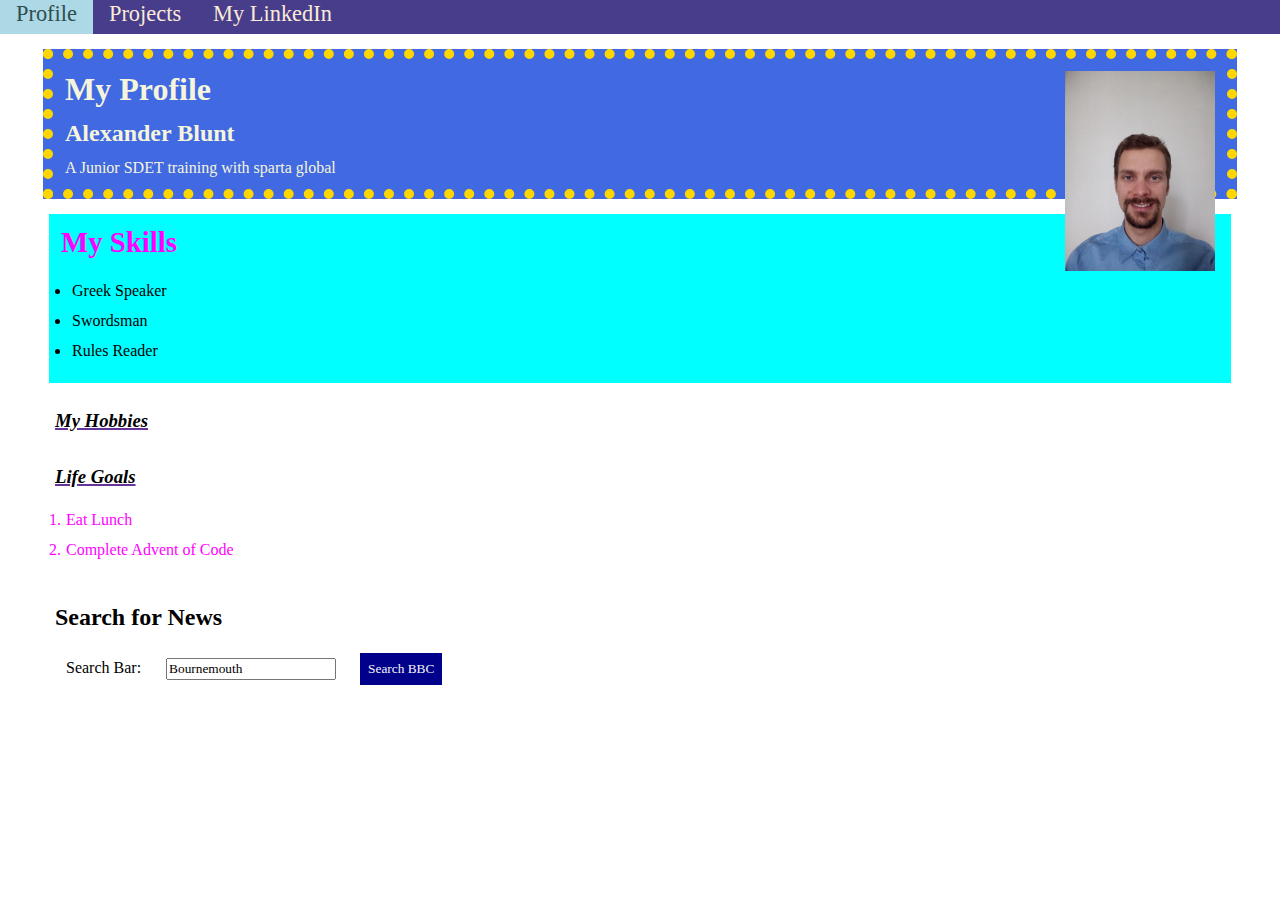
<file: WebDev/index.html>
<!DOCTYPE html>

<html lang="en">

<head>
    <meta charset="utf-8">
    <meta name="viewport" content="width=device-width, initial-scale=1.0">
    <meta name="author" content="Alexander Blunt">
    <meta name="description" content="A personal profile for Alexander Blunt">
    <title>My Profile</title>

    <link href="profile-style.css" rel="stylesheet">
</head>

<body>
    <nav>
        <a class="nav-button active" href="index.html">Profile</a>
        <a class="nav-button" href="projects.html">Projects</a>
        <a class="nav-button" href="https://www.linkedin.com/in/alexander-blunt-348857a8/" target="_blank">My
            LinkedIn</a>
    </nav>

    <div class="container">
        <header class="profile-header">
            <img alt="A profile picture of me" src="images/profilepic.jpg" height="200px">
            <h1>My Profile</h1>
            <h2>Alexander Blunt</h2>
            <p>A Junior SDET training with sparta global</p>
        </header>

        <section class="box1">
            <h3 id="myskills">My Skills</h3>
            <ul>
                <li>Greek Speaker</li>
                <li>Swordsman</li>
                <li>Rules Reader</li>
            </ul>
        </section>

        <section class="box2">
            <h3 class="subheading">My Hobbies</h3>
        </section>

        <section class="box2">
            <h3 class="subheading">Life Goals</h3>
            <ol>
                <li class="goal-li">Eat Lunch</li>
                <li class="goal-li">Complete Advent of Code</li>
            </ol>
        </section>

        <footer>
            <h2>Search for News</h3>
                <form action="https://www.bbc.co.uk/search" target="_blank">
                    <label for="searchbar">Search Bar: </label>
                    <input id="searchbar" type="text" name="q" value="Bournemouth">
                    <input class="clickable btn" type="submit" value="Search BBC">
                </form>
        </footer>
    </div>
</body>

</html>
</file>
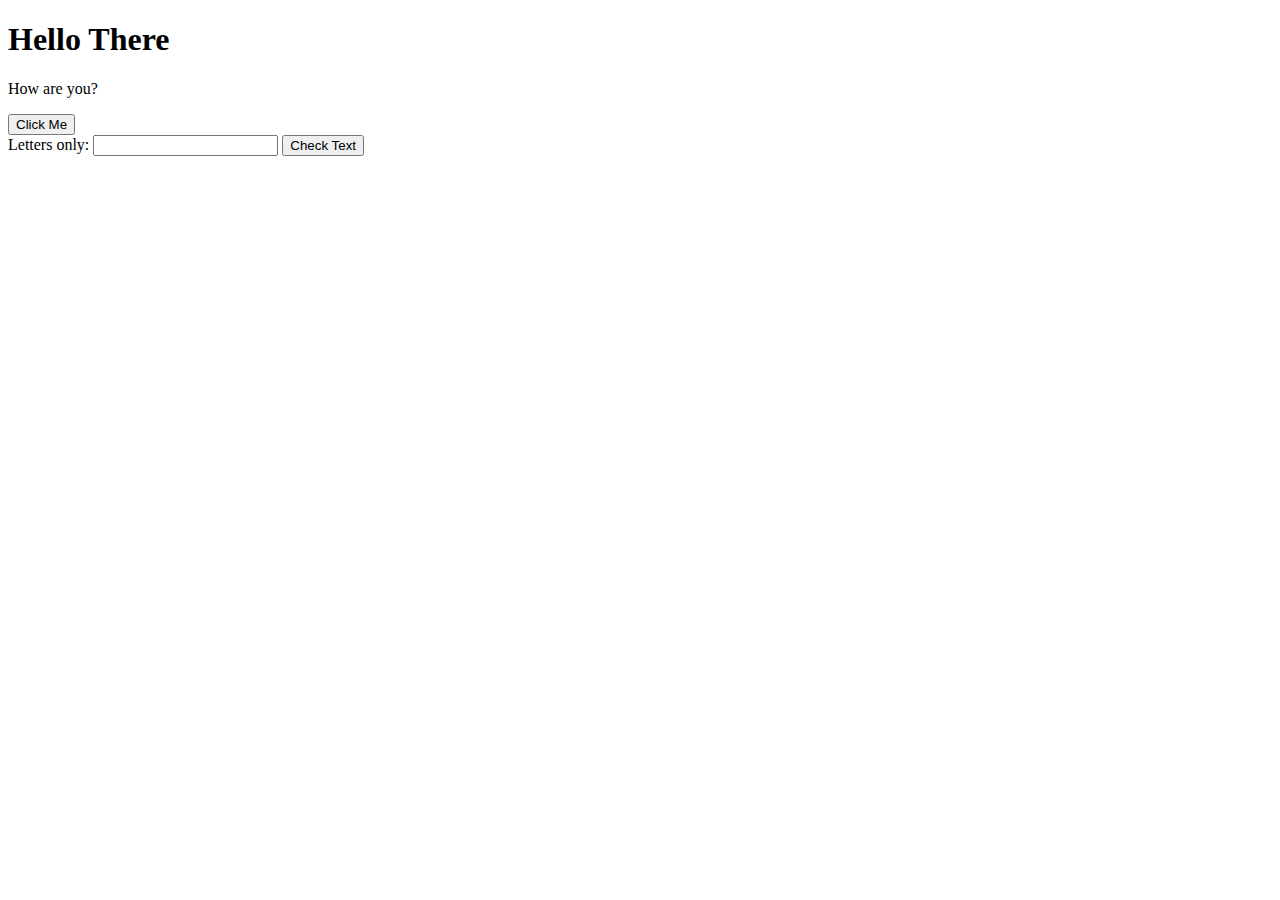
<file: WebDev/javascript-demo.html>
<!DOCTYPE html>
<html lang="en">

<head>
    <meta charset="UTF-8">
    <meta http-equiv="X-UA-Compatible">
    <meta name="viewport" content="width=device-width, initial-scale=1.0">
    <title>Javascript Demo</title>

    <script defer>
        // This is a JavaScript comment!

        // Variables
        var title = "The Truman Show"    //vulnerable to "hoisting" where all script goes to the top.

        let director = "Peter Weir"
        const releaseYear = 1998

        // Constant arrays and objects can have their elements changed, but not the overall structure
        const characters = []
        characters.push("Truman Burbank")
        console.log(characters[0])

        // Objects
        const actor = {}
        actor.FirstName = "Jim"
        actor.LastName = "Carrey"
        actor.getFullName = function () {
            return this.FirstName + " " + this.LastName
        }

        const actress = {
            FirstName: "Laura",
            LastName: "Linney",
            getFullName() {
                return this.FirstName + " " + this.LastName
            }
        }

        function greeting() {
            // if you write to the document after the page loads, then the content is replaced.
            window.alert("Good morning!\nAnd if I don't see ya\nGood afternoon, good evening and good night!")

            let heading = document.getElementById("title")
            heading.innerText = "Nice to meet ya"
        }

        function popUpText() {
            let popUpElement = document.getElementById("pop-up")

            if (popUpElement) {
                popUpElement.remove()
            }
            else {
                let pElement = document.createElement("p")
                let pText = document.createTextNode(`Starring ${actor.getFullName()}`)
                pElement.appendChild(pText)
                pElement.id= "pop-up"
                let titleContainer = document.getElementById("title-container")
                titleContainer.appendChild(pElement)
            }
        }

        function checkLettersOnly() {
            let inputText = document.getElementById("letters-check")
            if (!inputText.value.match(/^[A-Za-z]+$/)) {
                alert("The string should only contain letters")
            }
        }

    </script>
</head>

<body>
    <div id="title-container">
        <h1 id="title" onmouseover="popUpText()">Hello There</h1>
    </div>
    <p>How are you?</p>

    <button onclick="greeting()">Click Me</button>

    <form onsubmit="checkLettersOnly()">
        <label for="letters-check">Letters only: </label>
        <input id="letters-check" type="text" name="letters-check">
        <input class="clickable btn" type="submit" value="Check Text">
    </form>
</body>

</html>
</file>
<file: WebDev/profile-style.css>
* {
    margin: 10px;
    padding: 1px;
    font-family: fantasy;
}

nav {
    position: fixed;
    top: 0;
    left: 0;
    width: 100vw;
    display: flex;
    justify-content: flex-start;
    margin: 0;
    padding: 0;
    background-color: darkslateblue;
}

.nav-button {
    display: block;
    margin: 0;
    font-size: 1.4rem;
    height: 2rem;
    padding-left: 1rem;
    padding-right: 1rem;
    color: antiquewhite;
    text-decoration-line: unset;
}

.nav-button:hover {
    background-color: rgb(56, 47, 117);
}

.active {
    background-color: lightblue;
    color: darkslategray;
}

.active:hover {
    background-color: lightblue;
    color: darkslategray;
}

header {
    background-color: royalblue;
    color: beige;
    margin-top: 1rem;
    min-width: auto;
    height: fit-content;
    border: dotted gold 10px;
}

header img {
    float: right;
}

#myskills {
    font-size: 1.8rem;
    font-family: "Impact";
    color: fuchsia;
}


.subheading {
    text-decoration: underline rebeccapurple 2px;
    font-style: italic;
}

.goal-li {
    color: fuchsia;
    height: 12;
}

.box1 {
    background-color: aqua;
    margin: 15px 1rem;
}

input[type="submit"] {
    padding: 8px;
    border: none;
    background-color: darkblue;
    color: whitesmoke;
}

input[type="submit"]:hover {
    cursor: pointer;
}

.clickable:active {
    transform: translateY(5px);
}
</file>
